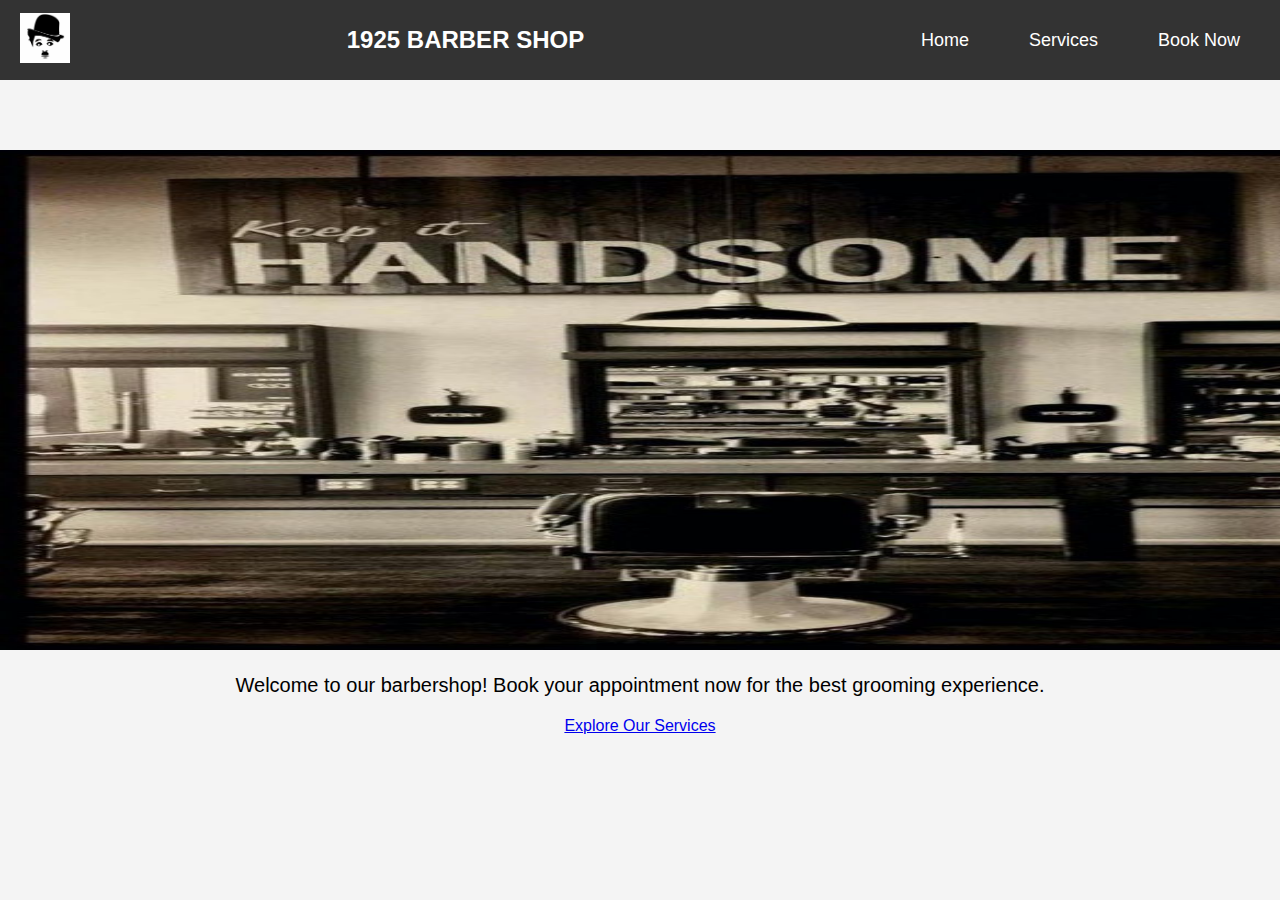
<file: index.html>
<!DOCTYPE html>
<html lang="en">
  <head>
    <meta charset="UTF-8" />
    <meta name="viewport" content="width=device-width, initial-scale=1.0" />
    <title>Barbershop Booking</title>
    <link rel="stylesheet" href="style.css" />
  </head>
  <body>
    <header>
      <div class="logo">
        <img src="Images/imhg.jpg" alt="imhg" />
      </div>
      <h1 class="site-name">1925 BARBER SHOP</h1>
      <nav>
        <ul>
          <li><a href="index.html">Home</a></li>
          <li><a href="services.html">Services</a></li>
          <li><a href="book-now.html">Book Now</a></li>
        </ul>
      </nav>
    </header>

    <section class="intro">
      <img
        src="Images/header.jfif"
        alt="Barbershop Welcome Image"
        class="welcome-img"
      />
      <p>
        Welcome to our barbershop! Book your appointment now for the best
        grooming experience.
      </p>
      <a href="services.html" class="btn">Explore Our Services</a>
    </section>
  </body>
</html>
</file>
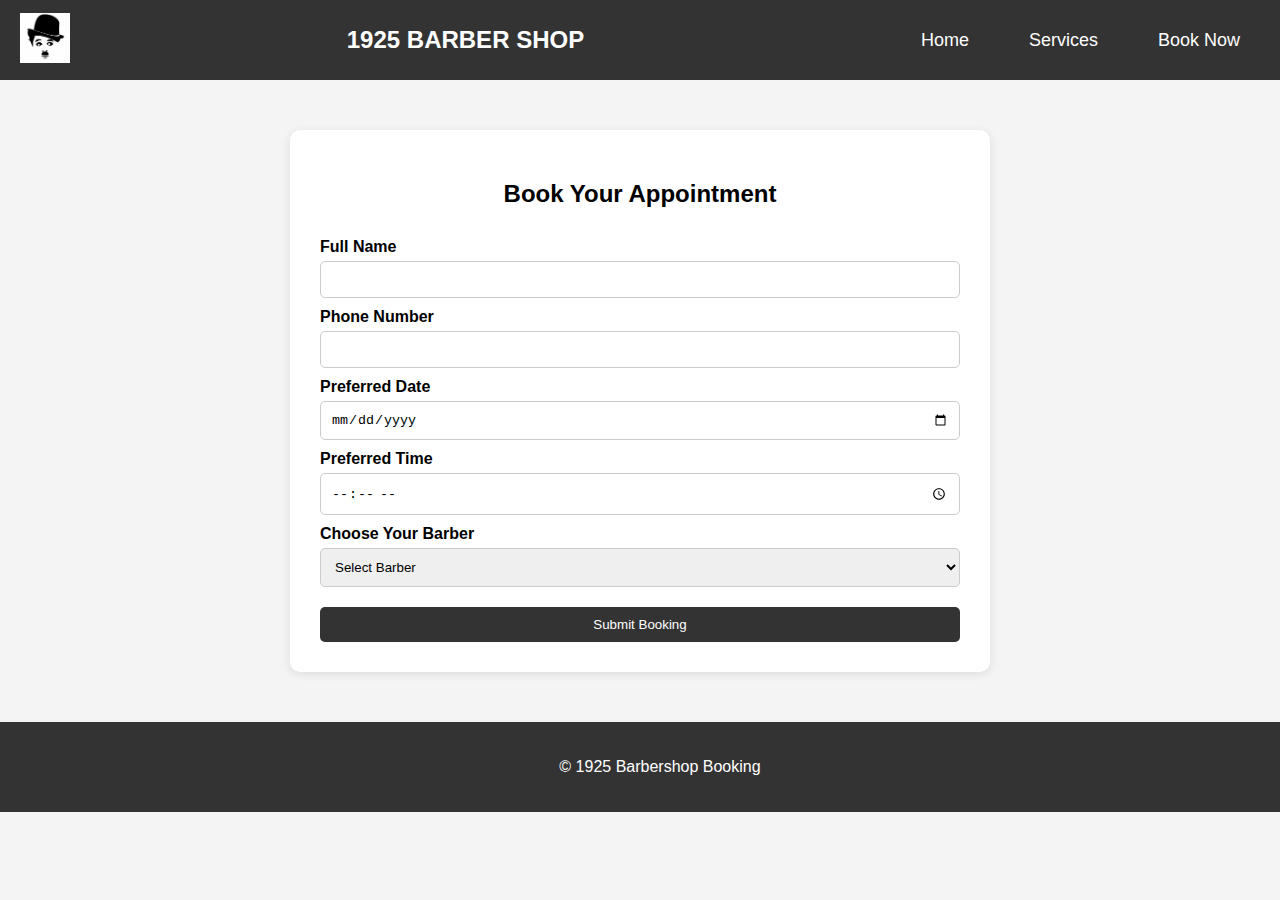
<file: book-now.html>
<!DOCTYPE html>
<html lang="en">
  <head>
    <meta charset="UTF-8" />
    <meta name="viewport" content="width=device-width, initial-scale=1.0" />
    <title>Book an Appointment</title>
    <link rel="stylesheet" href="style.css" />
  </head>
  <body>
    <header>
      <div class="logo">
        <img src="Images/imhg.jpg" alt="Barbershop Logo" />
      </div>
      <h1 class="site-name">1925 BARBER SHOP</h1>
      <nav>
        <ul>
          <li><a href="index.html">Home</a></li>
          <li><a href="services.html">Services</a></li>
          <li><a href="book-now.html">Book Now</a></li>
        </ul>
      </nav>
    </header>

    <section class="booking-form">
      <h2>Book Your Appointment</h2>
      <form id="bookingForm">
        <label for="name">Full Name</label>
        <input type="text" id="name" name="name" required />

        <label for="phone">Phone Number</label>
        <input type="text" id="phone" name="phone" required />

        <label for="date">Preferred Date</label>
        <input type="date" id="date" name="date" required />

        <label for="time">Preferred Time</label>
        <input type="time" id="time" name="time" required />

        <label for="barber">Choose Your Barber</label>
        <select id="barber" name="barber" required>
          <option value="">Select Barber</option>
          <option value="Barber1">Vandan</option>
          <option value="Barber2">Marvin</option>
          <option value="Barber3">Alvin</option>
          <option value="Barber4">Mark</option>
          <option value="Barber5">Justin</option>
          <option value="Barber6">Idol</option>
        </select>

        <button type="submit" class="btn">Submit Booking</button>
      </form>
    </section>

    <footer>
      <p>&copy; 1925 Barbershop Booking</p>
    </footer>

    <script src="script.js"></script>
  </body>
</html>
</file>
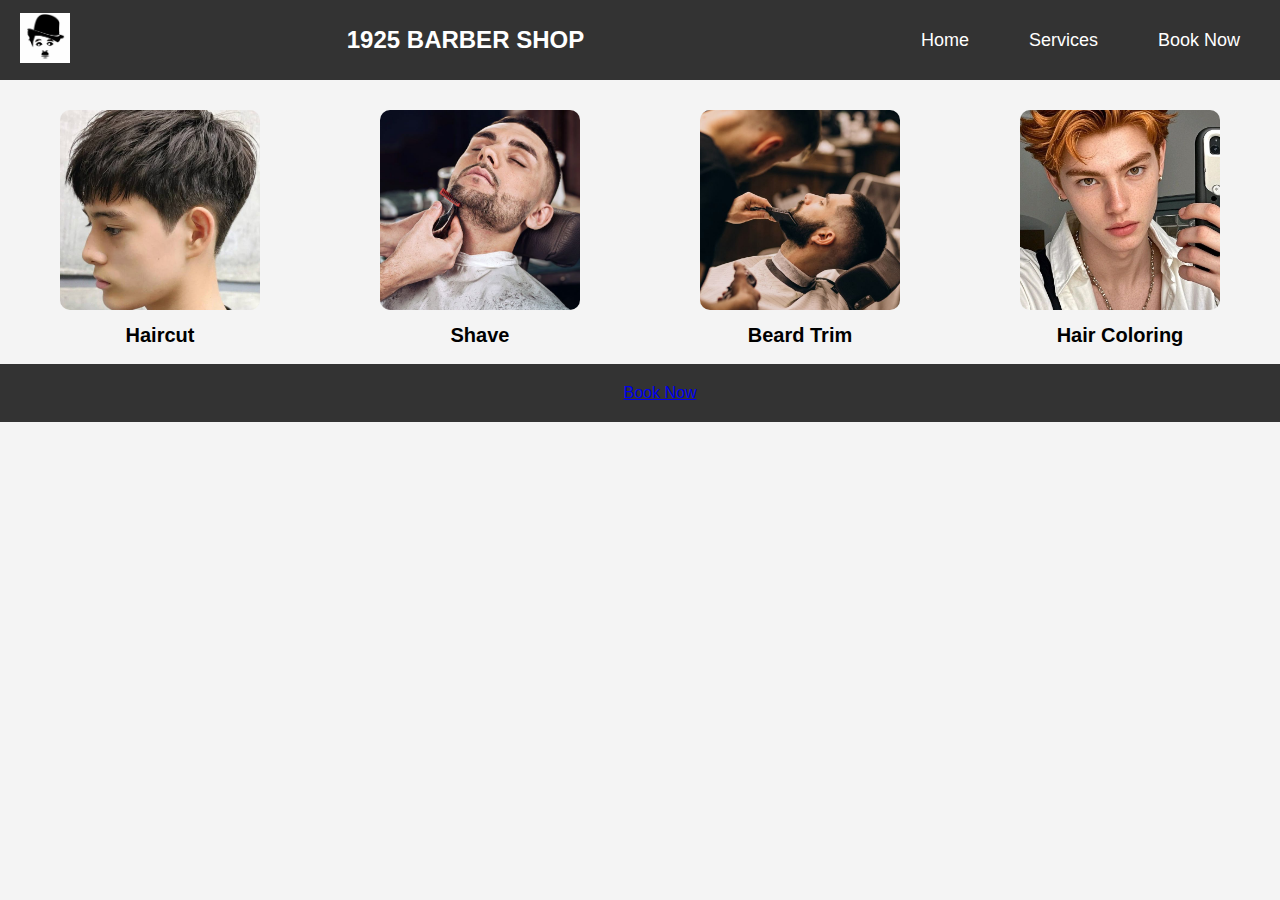
<file: services.html>
<!DOCTYPE html>
<html lang="en">
  <head>
    <meta charset="UTF-8" />
    <meta name="viewport" content="width=device-width, initial-scale=1.0" />
    <title>Our Services</title>
    <link rel="stylesheet" href="style.css" />
  </head>
  <body>
    <header>
      <div class="logo">
        <img src="Images/imhg.jpg" alt="Barbershop Logo" />
      </div>
      <h1 class="site-name">1925 BARBER SHOP</h1>
      <nav>
        <ul>
          <li><a href="index.html">Home</a></li>
          <li><a href="services.html">Services</a></li>
          <li><a href="book-now.html">Book Now</a></li>
        </ul>
      </nav>
    </header>

    <section class="services">
      <div class="service">
        <img src="Images/haircut.jfif" alt="Haircut" />
        <h2>Haircut</h2>
      </div>
      <div class="service">
        <img src="Images/shave.jfif" alt="Shave" />
        <h2>Shave</h2>
      </div>
      <div class="service">
        <img src="Images/beard trim.jfif" alt="Beard Trim" />
        <h2>Beard Trim</h2>
      </div>
      <div class="service">
        <img src="Images/hair color.jfif" alt="Hair Coloring" />
        <h2>Hair Coloring</h2>
      </div>
    </section>

    <footer>
      <a href="book-now.html" class="btn">Book Now</a>
    </footer>
  </body>
</html>
</file>
<file: style.css>
/* General Styles */
body {
  font-family: Arial, sans-serif;
  margin: 0;
  padding: 0;
  background-color: #f4f4f4;
}

header {
  display: flex;
  justify-content: space-between;
  align-items: center;
  background-color: #333;
  color: white;
  padding: 10px 20px;
}

header .logo img {
  width: 50px;
}

header .site-name {
  font-size: 24px;
}

nav ul {
  list-style: none;
  display: flex;
  gap: 20px;
}

nav ul li {
  display: inline-block;
}

nav ul li a {
  color: white;
  text-decoration: none;
  font-size: 18px;
  padding: 10px 20px;
  border-radius: 5px;
}

nav ul li a:hover {
  background-color: #555;
}

/* Home Page */
.intro {
  text-align: center;
  margin-top: 50px;
}

.welcome-img {
  width: 1500px;
  margin-top: 20px;
  height: 500px;
}

.intro p {
  font-size: 20px;
  margin-top: 20px;
}

/* Services Page */
.services {
  display: flex;
  justify-content: space-around;
  margin-top: 30px;
}

.service {
  text-align: center;
}

.service img {
  width: 200px;
  height: 200px;
  object-fit: cover;
  border-radius: 10px;
}

.service h2 {
  margin-top: 10px;
  font-size: 20px;
}

/* Booking Form */
.booking-form {
  width: 50%;
  margin: 50px auto;
  background-color: white;
  padding: 30px;
  border-radius: 10px;
  box-shadow: 0 2px 10px rgba(0, 0, 0, 0.1);
}

.booking-form h2 {
  text-align: center;
}

.booking-form form {
  display: flex;
  flex-direction: column;
}

.booking-form label {
  margin-top: 10px;
  font-weight: bold;
}

.booking-form input,
.booking-form select {
  padding: 10px;
  margin-top: 5px;
  border: 1px solid #ccc;
  border-radius: 5px;
}

.booking-form button {
  margin-top: 20px;
  background-color: #333;
  color: white;
  padding: 10px;
  border-radius: 5px;
  border: none;
  cursor: pointer;
}

.booking-form button:hover {
  background-color: #7c7321;
}

/* Footer */
footer {
  background-color: #333;
  color: white;
  text-align: center;
  padding: 20px;
  position: relative;
  width: 100%;
  margin-top: auto; /* This ensures the footer stays at the bottom */
  bottom: 0;
}
</file>
